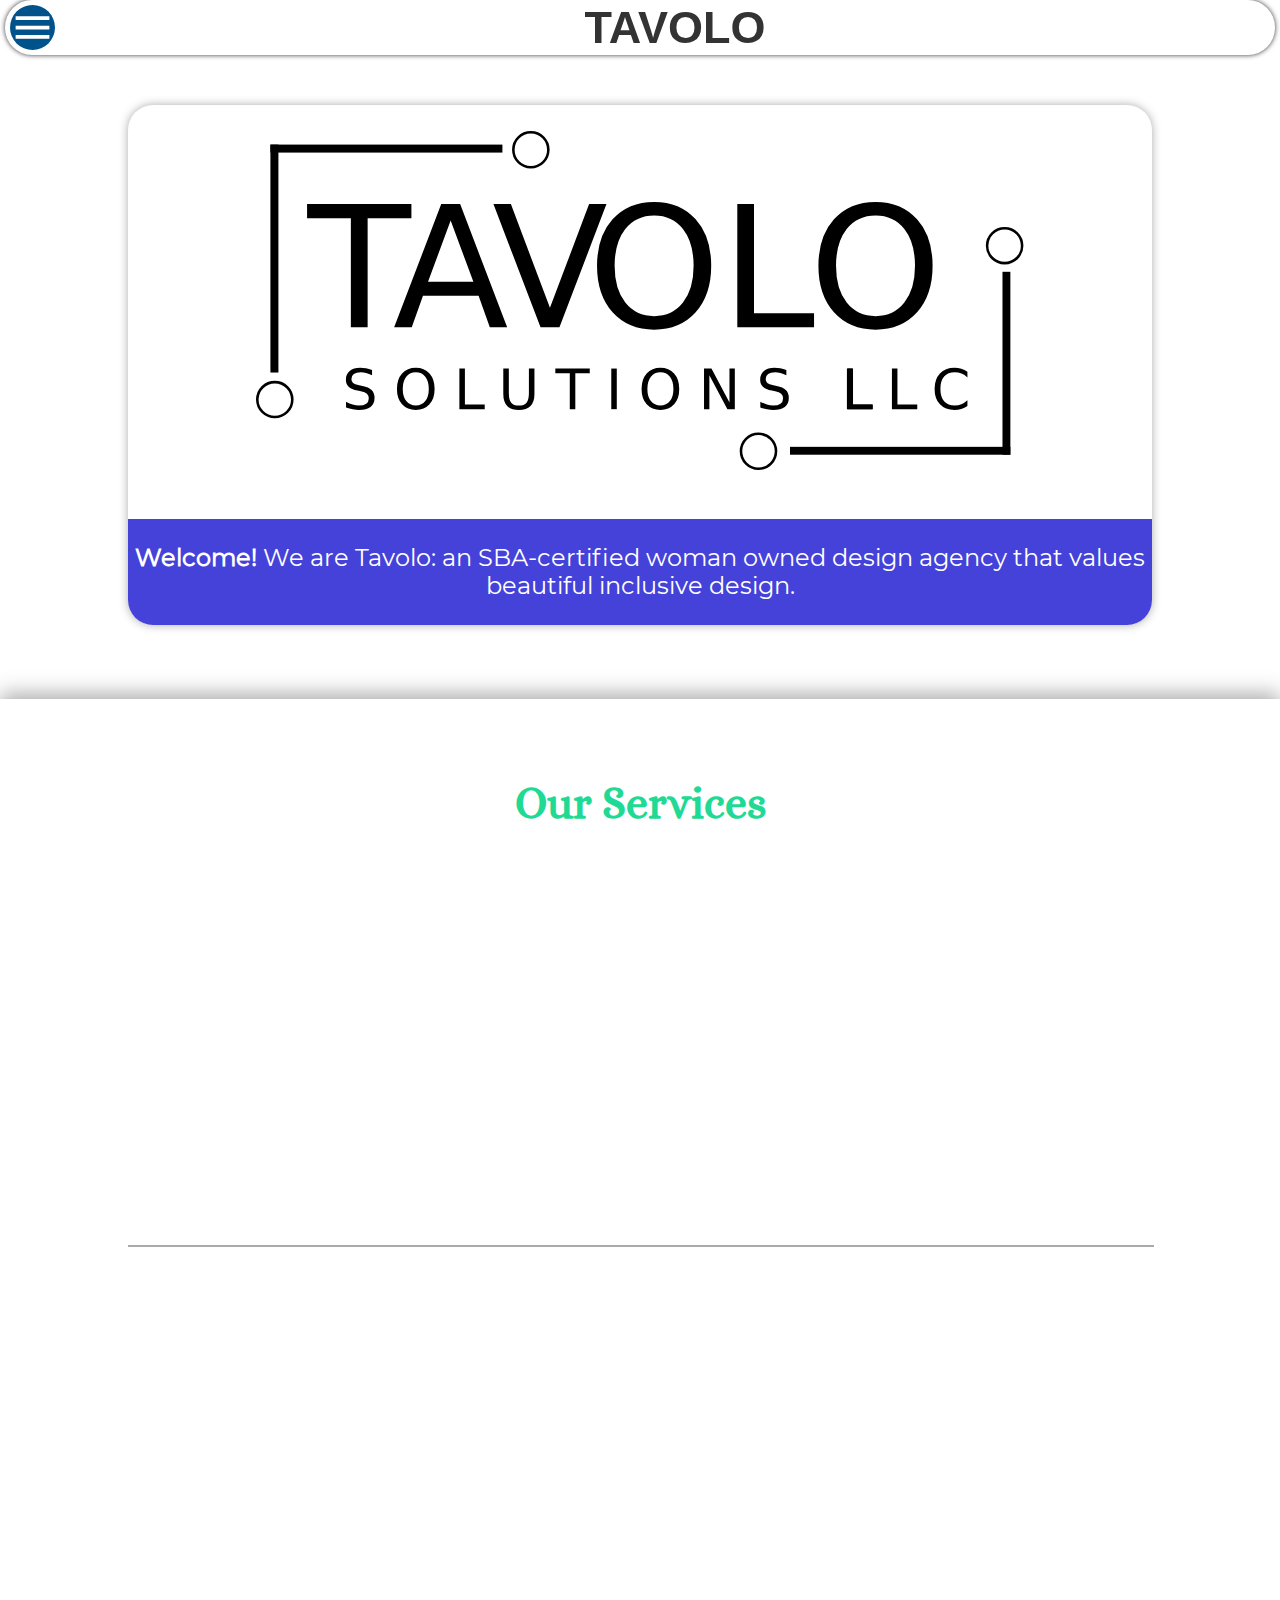
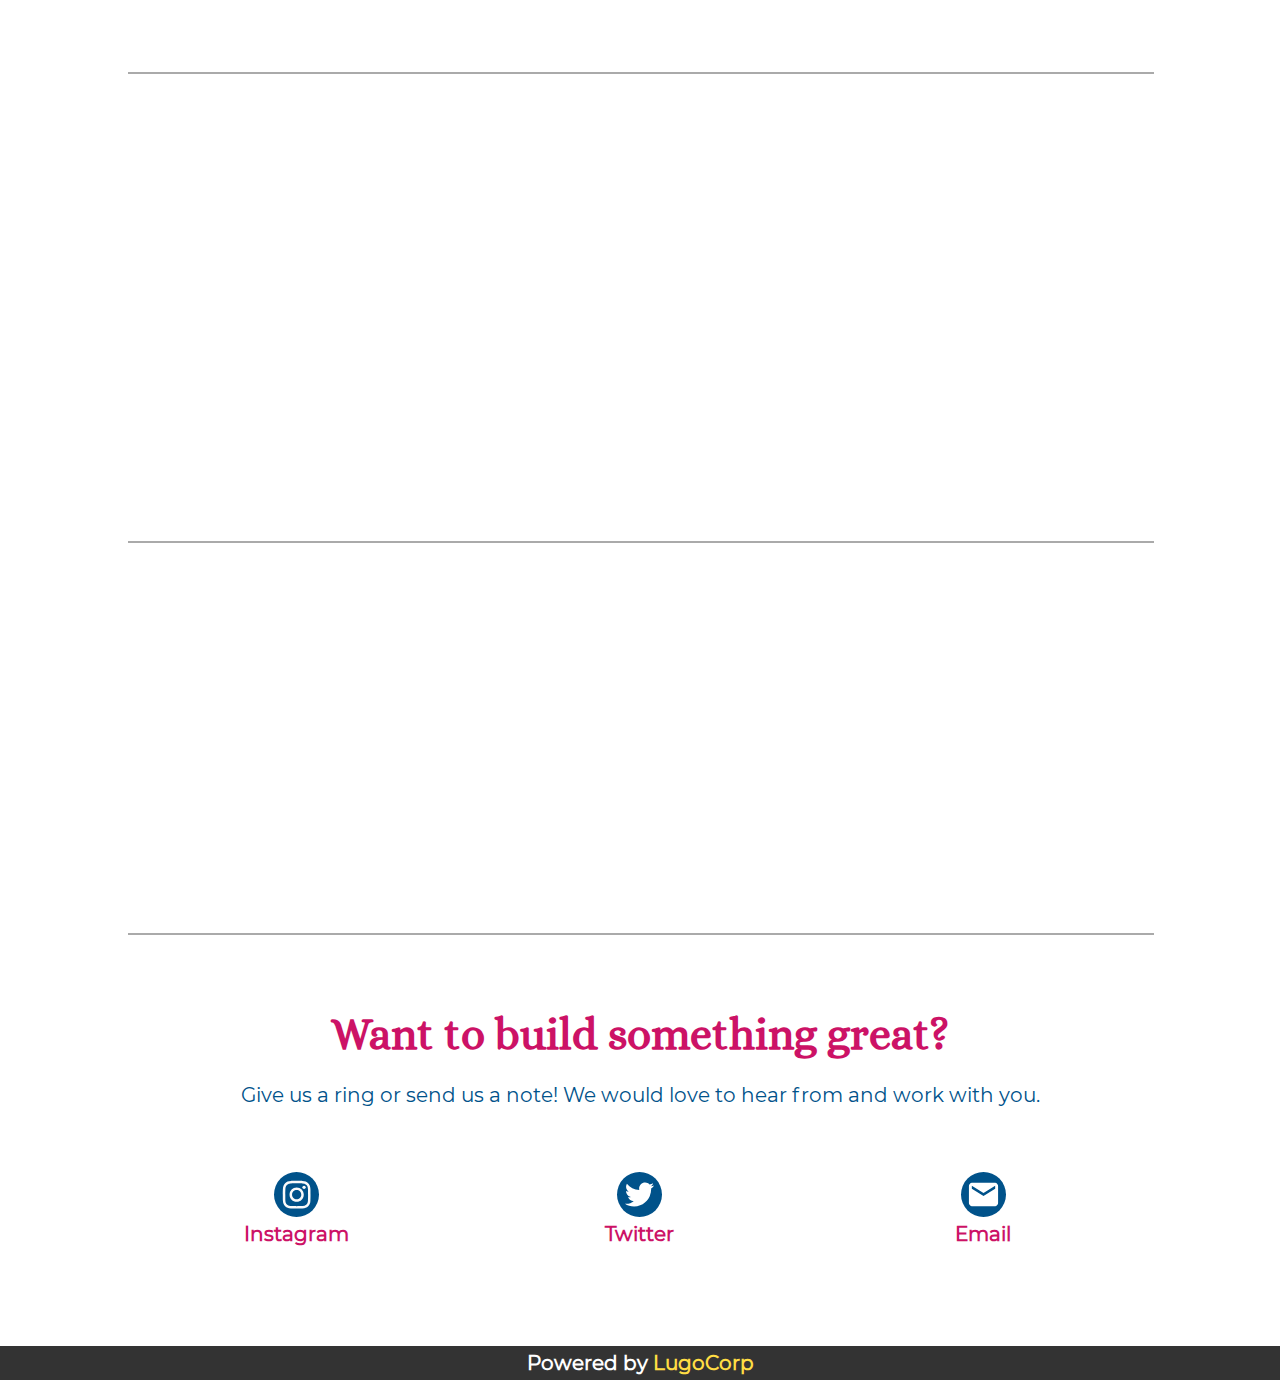
<file: index.html>
<html>
<head>
  <meta charset="utf-8">
  <title>Tavolo Solutions, LLC</title>
  <meta name="viewport" content="width=device-width, initial-scale=1.0">
  <link rel="stylesheet" href="styles/theme.css">
  <link rel="stylesheet" href="styles/small.css">
  <script src="scripts/jquery.min.js"></script>
  <script src="scripts/dropdown.js"></script>
</head>
<body>
  <!-- Navbar -->
  <div class="nav-menu-wrapper">
    <div class="nav-menu">
      <a href="">Home</a>
      <a href="about">About Us</a>
    </div>
  </div>
  <div class="navbar">
    <div>
      <img src="res/menu.svg">
    </div>
    <h3>TAVOLO</h3>
  </div>

  <!-- Landing -->
  <!--<img class="landing" src="res/office-placeholder.jpg">-->
  <div class="landing">
    <div>
      <img src="res/logo.svg">
      <p>
        <b>Welcome!</b> We are Tavolo: an SBA-certified woman owned design agency that values beautiful inclusive design.
      </p>
    </div>
  </div>

  <div class="content">
    <h1 class="service-header">Our Services</h1>

    <!-- Services -->
    <div class="service left">
      <img src="res/branding.svg">
      <div>
        <h1>Branding</h1>
        <p>
          Your story is just as important as your product or service and we would love to help you tell it. Whether you need a logo, content experience consulting, or a full design system, we’ve got you covered.
        </p>
      </div>
    </div>
    <hr>
    <div class="service right">
      <div>
        <h1>Information Architecture</h1>
        <p>
          Need some help with relabeling or restructuring your platform? We prize our users ability to easily navigate a product and find information whether it is through search schemes, metadata, or taxonomy.
        </p>
      </div>
      <img src="res/info-arch.svg">
    </div>
    <hr>
    <div class="service left">
      <img src="res/ux-research.svg">
      <div>
        <h1>User Research + UX Design</h1>
        <p>
          Want to have the best interaction between you and your users? We do it all from initial discovery to user interviews to requirements gathering to prototyping to user testing to analytics. And the cherry on top? We make sure it aligns with your goals and objectives.
        </p>
      </div>
    </div>
    <hr>
    <div class="service right">
      <div>
        <h1>UI Design</h1>
        <p>
          Get the best look and feel for your product with our approach to UI. We make sure your interface is discoverable, functional, usable, and beautiful.
        </p>
      </div>
      <img src="res/ui-design.svg">
    </div>
    <hr>

    <!-- Contact -->
    <div class="contact">
      <h1>Want to build something great?</h1>
      <p>
        Give us a ring or send us a note! We would love to hear from and work with you.
      </p>

      <div class="wrapper">
        <a href="https://www.instagram.com/tavolosolutions/"><div><img src="res/instagram.svg"><br>Instagram</div></a>
        <a href="https://twitter.com/tavolosolutions"><div><img src="res/twitter.svg"><br>Twitter</div></a>
        <a href="mailto:hello@tavolosolutions.design"><div><img src="res/mail.svg"><br>Email</div></a>
      </div>
    </div>
  </div>

  <!-- Footer -->
  <div class="footer">
    <a href="http://lugocorp.net">Powered by <span class="lugocorp">LugoCorp</span></a>
  </div>
</body>
</html>
</file>
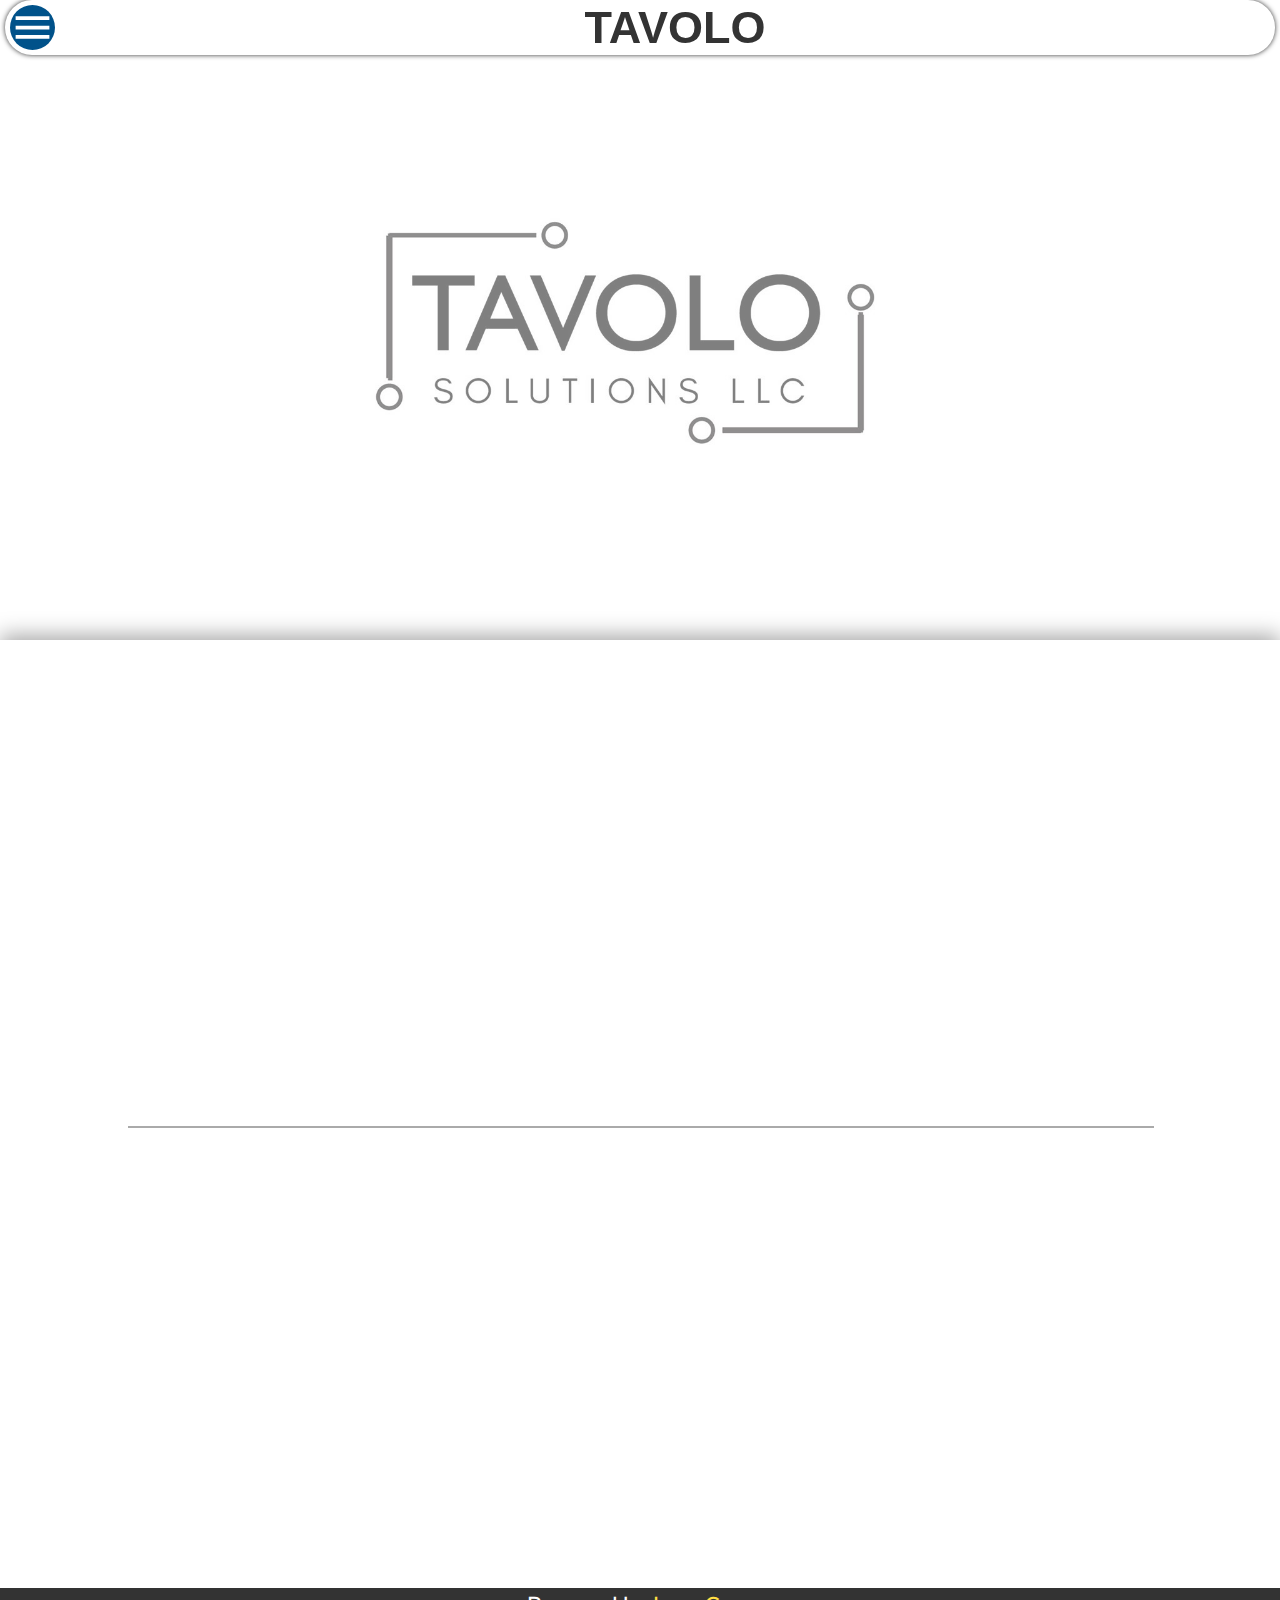
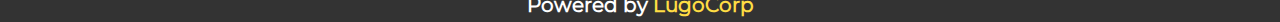
<file: about/index.html>
<html>
<head>
  <meta charset="utf-8">
  <title>Tavolo Solutions, LLC</title>
  <meta name="description" content="Tavolo Solutions is a UI design and branding company located in DC. Let us help you with your product and business today!">
  <meta name="keywords" content="tavolo,branding,ui/ux,information design">
  <meta name="viewport" content="width=device-width, initial-scale=1.0">
  <meta name="robots" content="index">
  <link rel="stylesheet" href="../styles/theme.css">
  <link rel="stylesheet" href="../styles/small.css">
  <script src="../scripts/jquery.min.js"></script>
  <script src="../scripts/dropdown.js"></script>
</head>
<body>
  <!-- Navbar -->
  <div class="nav-menu-wrapper">
    <div class="nav-menu">
      <a href="..">Home</a>
      <a href="">About Us</a>
    </div>
  </div>
  <div class="navbar">
    <div>
      <img src="../res/menu.svg">
    </div>
    <h3> TAVOLO</h3>
  </div>

  <img class="landing" src="../res/tavolo-header.jpg">

  <div class="content">
    <!-- Services -->
    <div class="service">
      <div>
        <h1>Our Story</h1>
        <p>
          Tavolo Solutions LLC was founded in 2018 by our Founder and CEO Sana Shah. The name Tavolo comes from the italian word for <b>table</b>. Tables are open workspaces that foster collaboration, which is the way we want to work with our clients, by building something great where everyone has a seat at the table.
        </p>
        <p>
          At Tavolo we value open communication, inclusivity, integrity, optimism, and passion for design and our clients.
        </p>
      </div>
    </div>
    <hr>
    <div class="service right">
      <div>
        <h1>Leadership</h1>
        <p>
          Sana Shah is the Founder and CEO of Tavolo Solutions. She is currently a UX Designer at <a href = "https://www.washingtonian.com/"> Washingtonian Magazine</a> and has previously worked on technology and design solutions in various industries including sports, government services, healthcare informatics, education, and enterprise software. She is a graduate of the University of Maryland College Park with a degree in <a href = "https://blog.usejournal.com/why-i-designed-my-major-at-the-university-of-maryland-5ed31b199339"> Information Design and Visualization </a>: a degree she designed herself.
        </p>
      </div>
      <img class="sana" src="../res/sana.jpg">
    </div>
  </div>

  <!-- Footer -->
  <div class="footer">
    <a href="http://lugocorp.net">Powered by <span class="lugocorp">LugoCorp</span></a>
  </div>
</body>
</html>
</file>
<file: styles/theme.css>
/* General */
:root{
  --green:#1FDA94;
  --purple:#4542D9;
  --yellow:#FFDD44;
  --pink:#CC1266;
  --blue:#00528A;
  --gray:#aaaaaa;
  --black:#333333;
  --white:#ffffff;
}
body{
  font-family:"montserrat",sans-serif;
  background-color:var(--white);
  overflow-x:hidden;
  color:var(--blue);
  line-height:24px;
  font-size:20px;
  padding:0;
  margin:0;
}
.content{
  box-shadow:0 -5px 20px #aaa;
  padding-bottom:50px;
  position:relative;
  padding-top:50px;
  width:100%;
}
hr{
  border:1px solid var(--gray);
  margin:100px 0 75px 0;
  position:relative;
  color:var(--gray);
  width:80%;
  left:10%;
}
h1,h2,h3{
  font-family:"alice",sans-serif;
  margin-bottom:25px;
  color:var(--pink);
}
h1{
  line-height:48px;
  font-size:44px;
}
a{
  transition:color 0.2s ease;
  color:var(--pink);
  text-decoration:none;
}
a:hover{
  color:var(--pink);
}

/* Navbar */
.navbar{
  grid-template-columns:55px calc(100% - 40px);
  box-shadow:0 0 5px var(--black);
  background-color:var(--white);
  width:calc(100% - 10px);
  border-radius:27px;
  position:fixed;
  display:grid;
  height:55px;
  z-index:1;
  left:5px;
}
.navbar div{
  position:relative;
}
.navbar img{
  transition:background-color 0.2s ease;
  background-color:var(--blue);
  border-radius:50%;
  position:relative;
  height:45px;
  width:45px;
  left:5px;
  top:5px;
}
.navbar img:hover{
  background-color:var(--blue);
}
.navbar h3{
  font-family:sans-serif;
  color:var(--black);
  position:relative;
  text-align:center;
  line-height:55px;
  font-size:45px;
  margin:0;
}
.nav-menu-wrapper{
  box-shadow:0 0 5px var(--black);
  background-color:var(--white);
  overflow-y:hidden;
  text-align:center;
  font-weight:bold;
  position:fixed;
  font-size:30px;
  z-index:1;
  left:32px;
  top:60px;
  height:0;

  left:5px;
  top:33px;
  border-radius:0 0 10px 10px;
}
.nav-menu{
  padding:5px;
  padding-top:33px;
}
.nav-menu a{
  border-bottom:solid 1px var(--gray);
  color:var(--blue);
  display:block;
  padding:20px;
}
.nav-menu a:last-of-type{
  border-bottom:none;
  padding-bottom:15px;
}

/* Landing */
div.landing{
  padding-bottom:50px;
  padding-top:105px;
  position:relative;
  width:100%;
}
div.landing > div{
  transition:opacity 1.5s ease;
  box-shadow:0 0 10px #aaa;
  opacity:0;
}
img.landing{
  position:relative;
  opacity:0.5;
  width:100%;
}
.landing div{
  border-radius:25px;
  background-color:var(--white);
  text-align:center;
  position:relative;
  line-height:28px;
  padding-top:25px;
  font-size:24px;
  width:80%;
  left:10%;
}
.landing img{
  margin-bottom:25px;
  width:75%;
}
.landing p{
  background-color:var(--purple);
  border-radius:0 0 25px 25px;
  color:var(--white);
  padding:25px 0;
}

/* Services */
.service-header{
  margin-bottom:50px;
  color:var(--green);
  text-align:center;
}
.service{
  opacity:0;
  position:relative;
  display:grid;
  width:80%;
  left:10%;
}
.service > div{
  padding:0 5px;
}
.left{
  grid-template-columns:25% 75%;
}
.left div{
  border-right:solid 10px var(--purple);
}
.right{
  grid-template-columns:75% 25%;
}
.right div{
  border-left:solid 10px var(--purple);
}
.right h1{
  text-align:right;
  margin-top:0;
}
.service div{
  text-align:justify;
  margin-top:50px;
  padding:0 50px;
}
.service img{
  background-color:var(--purple);
  /*transform:translateY(-50%);*/
  width:calc(100% - 20px);
  border-radius:15px;
  position:relative;
  padding:10px;
  /*top:50%;*/
}

/* About */
img.sana{
	border-radius:50%;
}

/* Contact */
.contact{
  color:var(--blue);
  position:relative;
  text-align:center;
  font-weight:bold;
  width:80%;
  left:10%;
}
.contact p{
  margin-bottom:65px;
  font-weight:normal;
  color:var(--blue);
}
.contact .wrapper{
  grid-template-columns:33% 34% 33%;
  display:grid;
}
.contact .wrapper img{
  transition:background-color 0.2s ease;
  background-color:var(--blue);
  margin-bottom:5px;
  border-radius:50%;
  width:35px;
  padding:5px;
}
.contact .wrapper div{
  transition:color 0.2s ease;
  margin-bottom:50px;
}
.contact .wrapper > div:hover img{
  background-color:var(--blue);
}
.contact .wrapper > div:hover{
  color:var(--blue);
}

/* Footer */
.footer{
  background-color:var(--black);
  color:var(--white);
  text-align:center;
  position:relative;
  font-weight:bold;
  padding:5px 0;
  width:100%;
}
.footer .lugocorp{
  color:var(--yellow);
}
.footer a{
  color:var(--white);
}

/* Fonts */
@font-face {
  src:url(../res/montserrat.woff2) format("woff2");
  font-family:"montserrat";
}
@font-face {
  src:url(../res/alice.woff2) format("woff2");
  font-family:"alice";
}
</file>
<file: styles/small.css>
@media only screen and (max-width:800px){
  body .service{
    width:100%;
    left:0;
  }
  body .service > div{
    text-align:center;
  }
  body .service.left h1{
    text-align:center;
  }
  body .service.right h1{
    text-align:center;
  }
  body .service.left{
    grid-template-columns:100%;
    width:100%;
    left:0;
  }
  body .service.right{
    grid-template-columns:100%;
    width:100%;
    left:0;
  }
  body .service.left div{
    border-right:none;
  }
  body .service.right div{
    border-left:none;
  }
  body .contact .wrapper{
    grid-template-columns:100%;
  }
  body .landing div{
    width:100%;
    left:0;
  }
}
</file>
